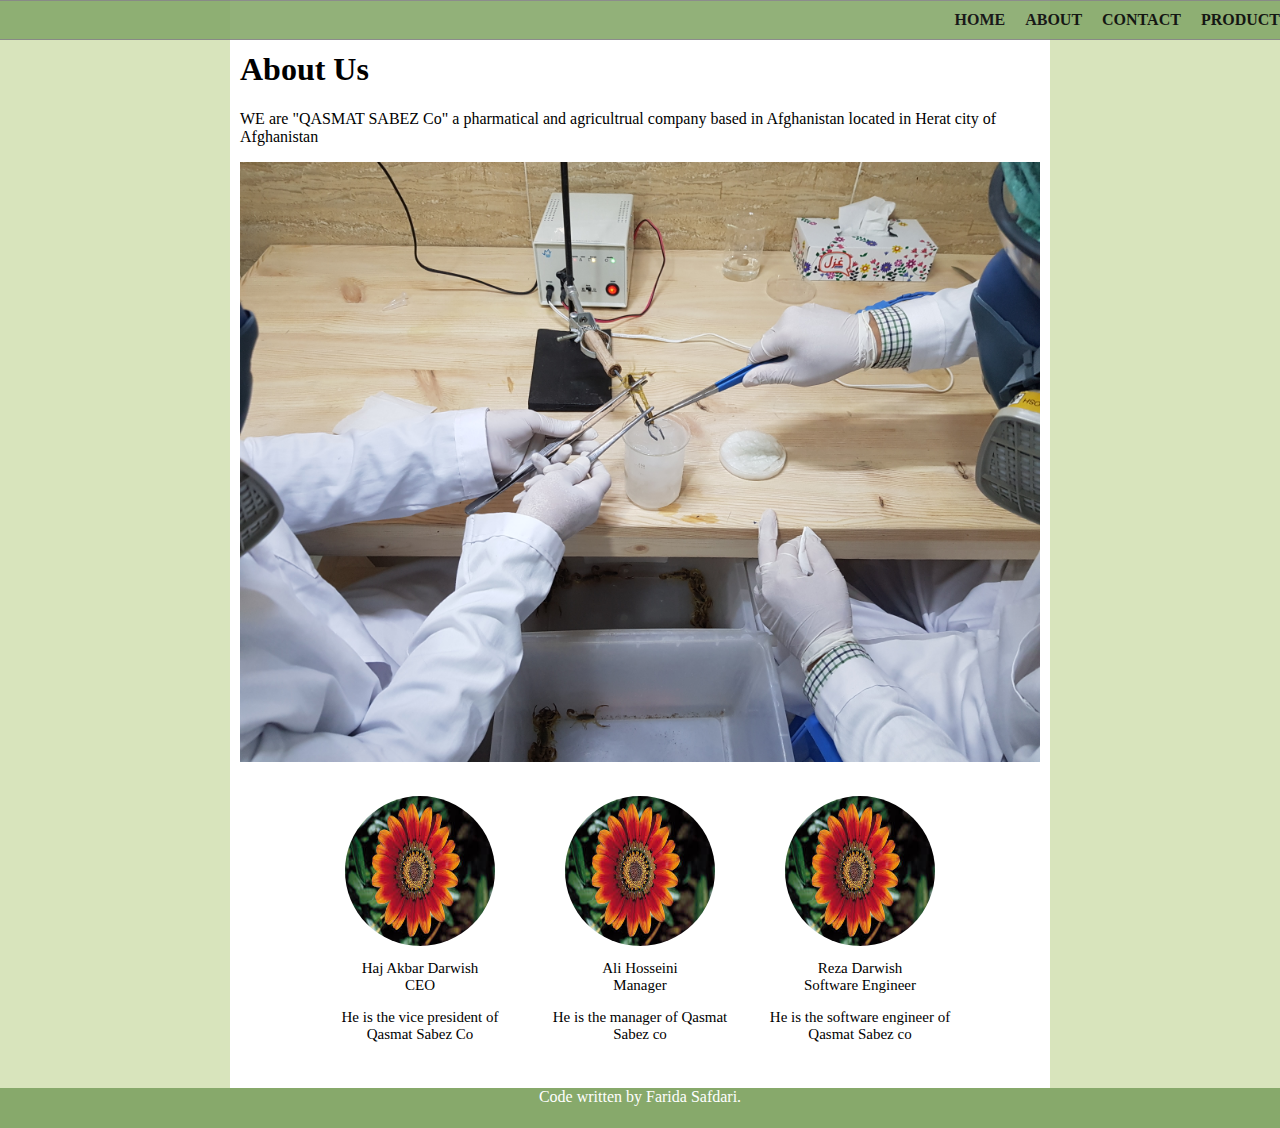
<file: about.html>
<!Doctype html>
<html lang="en">
    <head>
     <title>Assignment 4</title>
    <link rel="stylesheet" href="about.css">
    </head>
    <body>
        
        <nav>
            <a href="index.html">home</a> 
            <a href="about.html">about</a>
            <a href="#">contact</a>
            <a href="#">product</a>
            
        </nav>
       

            <div class="container">
                
                <h1>About Us</h1>
                <p> WE are "QASMAT SABEZ Co" a pharmatical and agricultrual company based in Afghanistan located in Herat city of  Afghanistan</p>
                
                <div class="img-container">
                <img src="pic/about.jpg" width="800" alt="img45">
                <div class="caption">QASMAT SABEZ Co</div>
            </div>
               
                
            
            
        <div class="team">
            <div class="members"> 
                <img src="pic/ff.jfif"  alt="img46" >
                <div class="name"> Haj Akbar Darwish</div>
                <div class="title"> CEO</div>
                <p> He is the vice president of Qasmat Sabez Co</p>
            </div>
            <div class="members"> 
                <img src="pic/ff.jfif" alt="img47" >
                <div class="name"> Ali Hosseini</div>
                <div class="title"> Manager</div>
                <p> He is the manager of Qasmat Sabez co</p>
            </div>
            <div class="members"> 
                <img src="pic/ff.jfif" alt="img48" >
                <div class="name">  Reza Darwish</div>
                <div class="title"> Software Engineer</div>
                <p> He is the software engineer of Qasmat Sabez co</p>
            </div>
        </div>
            
           



            
        
        
                
            </div>
            

        




        
   
    <footer>
            Code written by Farida Safdari.
        </footer>
    </body>
</html>
</file>
<file: about.css>
html, body {
    font-family: "Times New Roman", Times, serif;
    margin: 0;
    padding: 0;
}
body{
    background-color:#d8e4bc;
}


nav{
    background-color:#87a96b ;
    border-top: 1px solid gray;
    border-bottom: 1px solid gray;
    padding-top: 10px;
    padding-bottom: 10px;
    padding-right:10px;
    display:flex;
    gap:20px;
    justify-content:right;

    position:fixed;
    top:0;
    width:100%;
    opacity:0.9;
    z-index: 1;
    
    
}
nav a {
    text-decoration: none;
    color: black;
    font-weight: bold;
    text-transform: uppercase;
}
a:hover {
  background-color: gray;
  font-size: 150%;
  
}
a:visited {
  color: green;
}
footer{
    background-color:#87a96b;
    color:white;
    text-align:center;
    height:40px;
}


.members{
   width:200px;
   padding-top: 10px;
   
    
}
.members img{
    width:150px;
    border-radius: 55%;
    height: 150px;
}
.team{
    display:flex;
    justify-content:center;
    gap:20px;
    text-align: center;
    padding-top: 20px;
    padding-bottom: 20px;
    font-size: 15px;
}
.team .name{
    padding-top: 10px;
}



.container{
    background-color: white;
    width: 800px; 
    padding: 10px;
    margin-left: auto;
    margin-right: auto;
    padding-top:30px;
    
}
.img-container{
    position:relative;
    
    
}

.img-container .caption {
    visibility:hidden;
    position:absolute;
    top:0;
    right:0;

     background-color:grey; 
    color:white;
    font-size:24px;
    padding:15px;
}
.img-container:hover .caption{
    visibility:visible;
}
</file>
